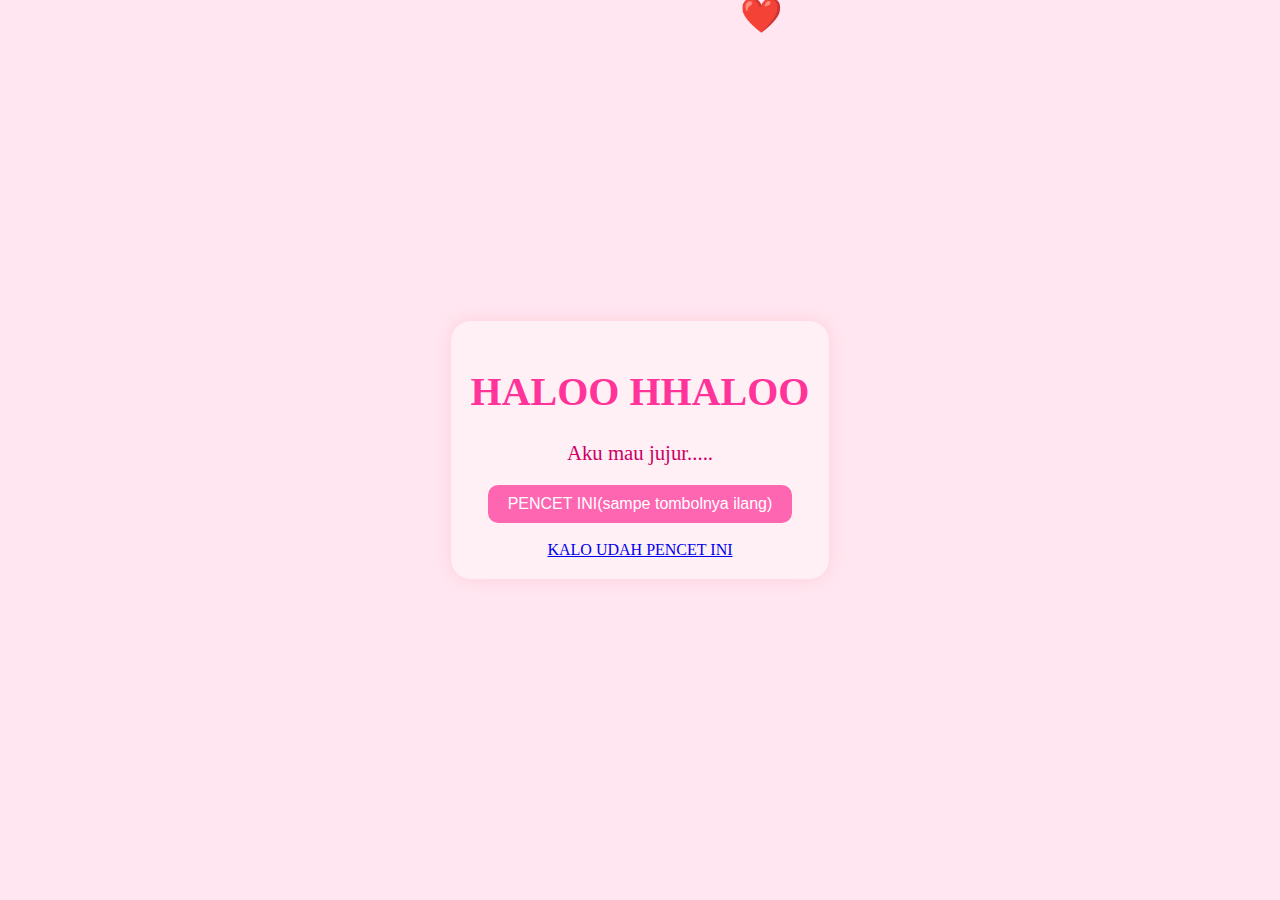
<file: index.html>
<!DOCTYPE html>
<html lang="id">
<head>
  <meta charset="UTF-8">
  <meta name="viewport" content="width=device-width, initial-scale=1">
  <title>hai ka pita</title>
  <link rel="stylesheet" href="style.css">
    <style>
    .header-logo {
      display: flex;
      align-items: center;
      gap: 10px;
      font-family: 'Segoe UI', Arial, sans-serif;
      font-size: 2rem;
      color: #e63946;
    }
    .logo-heart {
      width: 32px;
      height: 32px;
      vertical-align: middle;
    }
  </style>
</head>
<body>
  <div class="hearts"></div>
  <div class="container">
    <h1 class="judul">HALOO HHALOO</h1>
    <p class="teks-romantis" id="romantisText">Aku mau jujur.....</p>
    <button id="gantiBtn" onclick="gantiTeks()">PENCET INI(sampe tombolnya ilang)</button>
    <br><br>
    <a href="page2.html" class="btn-nav">KALO UDAH PENCET INI</a>
  </div>

  <script src="script.js"></script>
</body>
</html>
</file>
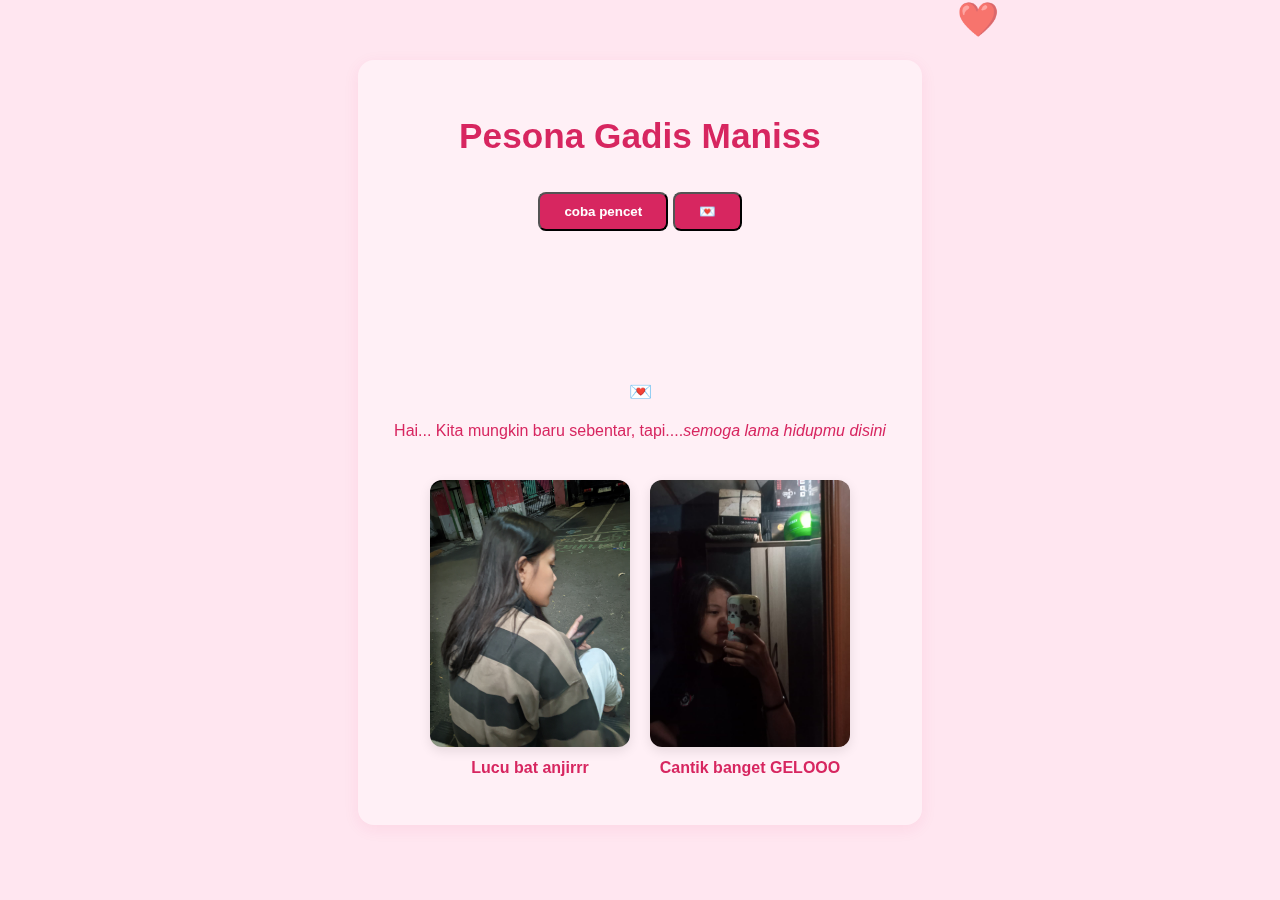
<file: page2.html>
<!DOCTYPE html>
<html lang="id">
<head>
  <meta charset="UTF-8">
  <meta name="viewport" content="width=device-width, initial-scale=1.0">
  <title>hehehe</title>
  <link rel="stylesheet" href="page2.css">
</head>
<body>
  <div id="bg-loves"></div>
  <div class="container">
    <h1 class="judul">Pesona Gadis Maniss</h1>
    
  <div class="button-group">
  <button onclick="gantiBucin()" class="btn-nav">coba pencet</button>
  <button id="btn-surat" class="btn-nav">💌</button>
</div>
<div id="loveResult" style="margin-top:32px; position:relative; min-height:100px;"></div>

<div id="surat" class="surat-box">
  <h3>💌</h3>
  <p>Hai... Kita mungkin baru sebentar, tapi....<i>semoga lama hidupmu disini</i></p>
</div>

    <div class="foto-container">
      <div class="foto-item">
        <img src="pitaa.jpg" alt="">
        <p>Lucu bat anjirrr</p>
      </div>
      <div class="foto-item">
        <img src="pita.jpg" alt="">
        <p>Cantik banget GELOOO</p>
      </div>
    </div>
  </div>

  <script src="page2.js"></script>
</body>
</html>
</file>
<file: style.css>
body {
  margin: 0;
  padding: 0;
  font-family: 'Comic Sans MS', cursive;
  background-color: #ffe6f0;
  overflow: hidden;
  height: 100vh;
  display: flex;
  justify-content: center;
  align-items: center;
}

.container {
  text-align: center;
  padding: 20px;
  background: #fff0f5;
  border-radius: 20px;
  box-shadow: 0 0 15px rgba(255, 192, 203, 0.6);
  z-index: 2;
  position: relative;
}

.judul {
  color: #ff3399;
  font-size: 2.5em;
}

.teks-romantis {
  font-size: 1.3em;
  margin: 20px 0;
  color: #cc0066;
}

button {
  padding: 10px 20px;
  background-color: #ff66b2;
  border: none;
  border-radius: 10px;
  color: white;
  font-size: 1em;
  cursor: pointer;
  transition: background 0.3s;
}

button:hover {
  background-color: #e60073;
}

.hearts::before,
.hearts::after {
  content: '❤️';
  font-size: 2em;
  position: absolute;
  animation: fall 5s infinite linear;
}

@keyframes fall {
  0% {
    top: -10%;
    left: calc(100% * var(--i));
    opacity: 1;
  }
  100% {
    top: 110%;
    left: calc(100% * var(--i) + 20px);
    opacity: 0;
  }
}
</file>
<file: page2.css>
body {
  background: #ffe6f0;
  font-family: 'Segoe UI', sans-serif;
  color: #d72660;
  margin: 0;
  padding: 0;
}

.container {
  max-width: 500px;
  margin: 60px auto;
  background: #fff0f6;
  border-radius: 16px;
  box-shadow: 0 4px 16px rgba(215,38,96,0.08);
  padding: 32px;
  text-align: center;
  position: relative;
  z-index: 1;
}

.judul {
  font-size: 2.2em;
  margin-bottom: 16px;
  font-weight: bold;
}

.btn-nav {
  display: inline-block;
  margin-top: 20px;
  padding: 10px 24px;
  background: #d72660;
  color: #fff;
  border-radius: 8px;
  text-decoration: none;
  font-weight: bold;
  transition: background 0.2s;
  cursor: pointer;
}

.btn-nav:hover {
  background: #a81d48;
}

#bg-loves {
  position: fixed;
  left: 0;
  top: 0;
  width: 100vw;
  height: 100vh;
  z-index: 0;
  overflow: hidden;
}

.bg-love {
  position: absolute;
  font-size: 2em;
  opacity: 0.7;
  animation: bgLoveFly linear;
  pointer-events: none;
  user-select: none;
}

@keyframes bgLoveFly {
  0% {
    transform: translateY(100vh) scale(1);
    opacity: 0.7;
  }
  80% {
    opacity: 0.7;
  }
  100% {
    transform: translateY(-10vh) scale(1.2);
    opacity: 0;
  }
}

@keyframes floatLove {
  0% {
    transform: translate(-50%, 0) scale(1);
    opacity: 1;
  }
  80% {
    opacity: 1;
    transform: translate(-50%, -180px) scale(1.2);
  }
  100% {
    opacity: 0;
    transform: translate(-50%, -220px) scale(1.3);
  }
}

/* Teks "I love you" melayang */
.love-fly {
  position: absolute;
  left: 50%;
  top: 50%;
  transform: translate(-50%, -50%);
  font-size: 2em;
  font-weight: bold;
  color: #d72660;
  animation: floatLove 2.5s linear forwards;
  pointer-events: none;
}

/* Foto + caption */
.foto-container {
  display: flex;
  justify-content: center;
  gap: 20px;
  margin-top: 40px;
  flex-wrap: wrap;
}

.foto-item {
  text-align: center;
  max-width: 200px;
}

.foto-item img {
  width: 100%;
  border-radius: 12px;
  box-shadow: 0 4px 12px rgba(0,0,0,0.1);
}

.foto-item p {
  margin-top: 8px;
  font-weight: bold;
  color: #d72660;

  .surat-box {
  display: none;
  margin-top: 24px;
  padding: 20px;
  background: #fff;
  border-radius: 12px;
  box-shadow: 0 6px 18px rgba(215,38,96,0.25);
  transform-origin: top center;
  text-align: left;
  overflow: hidden;
}

.surat-box h3 {
  margin-top: 0;
  color: #d72660;
}

@keyframes openLetter {
  0% {
    opacity: 0;
    transform: scale(0.6) rotateX(-90deg);
  }
  60% {
    opacity: 1;
    transform: scale(1.05) rotateX(15deg);
  }
  100% {
    opacity: 1;
    transform: scale(1) rotateX(0deg);
  }
}
  
  .button-group {
  display: flex;
  flex-direction: column;
  align-items: center;
  gap: 15px; /* jarak antar tombol */
  margin-bottom: 20px;
}
  .surat-box.show {
  display: block;
  animation: openLetter 0.6s ease forwards;
}
</file>
